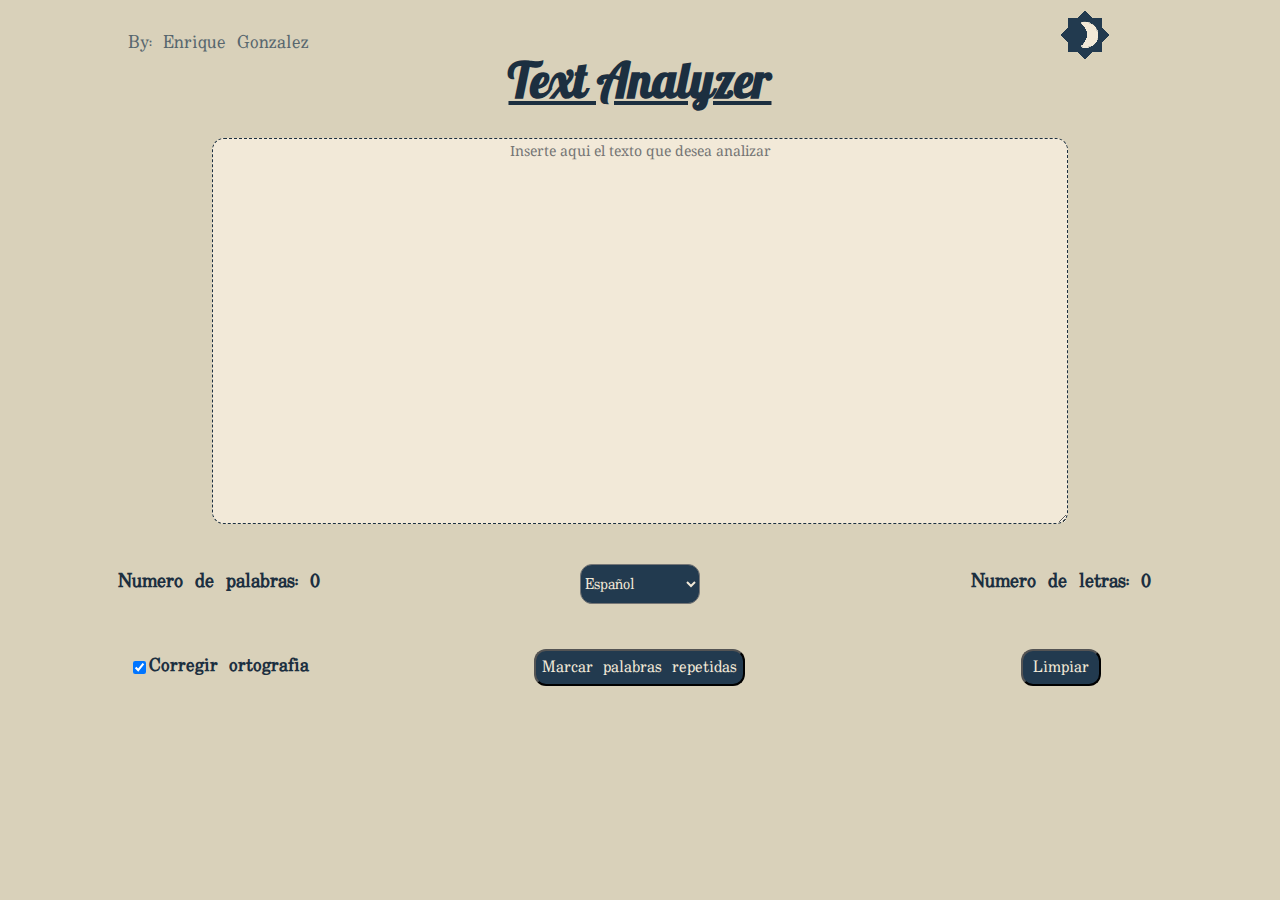
<file: index.html>
<!DOCTYPE html>
<html lang="es">
<head>
    <meta charset="UTF-8">
    <meta http-equiv="X-UA-Compatible" content="IE=edge">
    <meta name="viewport" content="width=device-width, initial-scale=1.0">
    <title>Text analyzer</title>
    <link rel="stylesheet" href="css/styles.css" type="text/css">
    <link href="https://fonts.googleapis.com/css2?family=Montserrat:wght@700&family=Pattaya&display=swap" rel="stylesheet">
    <link rel="preconnect" href="https://fonts.googleapis.com">
    <link rel="preconnect" href="https://fonts.gstatic.com" crossorigin>
    <link href="https://fonts.googleapis.com/css2?family=Noto+Serif&display=swap" rel="stylesheet">
    <link rel="preconnect" href="https://fonts.googleapis.com">
    <link rel="preconnect" href="https://fonts.gstatic.com" crossorigin>
    <link href="https://fonts.googleapis.com/css2?family=Uchen&display=swap" rel="stylesheet">
    <link rel="shortcut icon" type="image/png" href="img/iconText.png">
</head>
<body>
    <div id="header">
        <div class="container"><p>By: Enrique Gonzalez</p></div>
        <div class="container"><h1>Text Analyzer</h1></div>
        <div class="container"><button id="darkmode" data-bind="event:{click:darkmode}"><img src="img/lightMode.png"/></button></div>
    </div>
    
    
    <div id="main" class="container">
        <textarea spellcheck="true" rows = 20 cols="100"  autofocus="on" data-bind="event: {input:showValores}" placeholder="Inserte aqui el texto que desea analizar"></textarea>
        <div class="info-repetidas">
        </div>
    </div>
    <div id="info" class="container">
        <h3 id="num-palabras">Numero de palabras: 0</h3>
        <div class="container">
            <select name="idiomas">
                <option value="Español">Español</option>
                <option value="Ingles">Ingles</option>
                <option value="Frances">Frances</option>
                <option value="Italiano">Italiano</option>
            </select>
        </div>
        <h3 id="num-letras">Numero de letras: 0</h3>
    </div>
    <div id="botones" class="container">
        <div class="container-ch"><input id="check-ortografia" type="checkbox" data-bind="event: {input:toggleCorreccion}" checked="true" > Corregir ortografia</input></div>
        <div class="container-ch"><button id="mostrar-repetidas" data-bind="event: {click:toggleEditar}"> Marcar palabras repetidas</button></div>
        <div class="container"><button id="limpiar" data-bind="click: limpiar">Limpiar</button></div>
    </div>
    <script src="js/lib/jquery-3.6.0.js"></script>
    <script src="js/lib/knockout-3.5.1.js"></script>
    <script src="js/src/funcionalidad.js"></script>
    <script src="js/src/App.js"></script>
    
</body>
</html>
</file>
<file: css/styles.css>
body{
    background-color: #d9d1ba;
}


h1{
    position: relative;
    color: #1c2f40 ;
    font-family: 'Pattaya', sans-serif;
    font-size:3em;
    top: 10px;
    text-decoration: underline;
}

textarea{
    background-color:#f2e9d8 ;
    color: black;
    font-family: 'Noto Serif', serif;
    border-radius: 12px;
    border-color: #1c2f40;
    font-size: 14px;
}
 textarea:focus{
    outline-style: none;
    border-style: dashed;
 }

textarea::placeholder{
    text-align: center;
}

textarea::-webkit-scrollbar{
    background-color: #1c2f40;
    position: relative;
    left: 12px;
    border-radius: 12px;
    cursor: pointer;
}

textarea::-webkit-scrollbar-thumb{
    background-color: #8094a6;
    cursor: pointer;
    border-radius: 12px;
}

body::-webkit-scrollbar{
    background-color: #1c2f40;
    position: relative;
    left: 12px;
    border-radius: 12px;
    cursor: pointer;
}

body::-webkit-scrollbar-thumb{
    background-color: #8094a6;
    cursor: pointer;
    border-radius: 12px;
}

h3{
    display: flex;
    justify-content: center;
    font-family: 'Uchen', serif;
    color: #1c2f40;
}

button{
    width: 80px;
    font-family: 'Uchen', serif;
    font-size: medium;
    border-radius: 12px;
    cursor: pointer;
    background-color: #223a4f;
    color: #f2e9d8;
}

button:active{
    background-color: #f2e9d8;
    color: #223a4f;
    border-color: #1c2f40;
    font-weight: bolder;
}

select{
    position: relative;
    top: 20px;
    font-family:'Uchen', serif;
    font-size: 15px;
    width: 120px;
    height: 40px;
    border-radius: 12px;
    background-color: #223a4f;
    color: #f2e9d8;
}

p{
    font-family: 'Uchen', serif;
    opacity: 0.7;
    font-size: 18px;
    color: #223a4f;;
}


.container{
    display: flex;
    justify-content: center;
    font-family: 'Uchen', serif;
}

.container-ch{
    display: flex;
    justify-content: center;
    font-family: 'Uchen', serif;
    font-size: large;
    font-weight:bolder;
    color: #1c2f40;
}

.info-repetidas{
    background-color: #f2e9d8;
    width: 831px;
    height: 386px;
    display: none;
    font-family: 'Noto Serif', serif;
    font-size: 14px;
    border-radius: 12px;
    outline-color: #1c2f40;
    border-width: 2px;
    overflow-y: scroll;
}

.info-repetidas::-webkit-scrollbar{
    background-color: #1c2f40;
    position: relative;
    left: 12px;
    border-radius: 12px;
    cursor: pointer;
}

.info-repetidas::-webkit-scrollbar-thumb{
    background-color: #8094a6;
    cursor: pointer;
    border-radius: 12px;
}


.subrayada{
    background-color: brown;
    border-radius: 12px;
}


#info{
    position: relative;
    top: 20px;
    display: grid;
    grid-template-columns: 1fr 1fr 1fr;
}

#botones{
    position: relative;
    top: 50px;
    display: grid;
    grid-template-columns: 1fr 1fr 1fr;
}

#mostrar-repetidas{
    width: auto;
}

#darkmode{
    background-color: transparent;
    color: transparent;
    border-color: transparent;
    width: 0.8em;
    height: 0.8em;
}

#header{
    display: grid;
    grid-template-columns: 1fr 1fr 1fr;    
}
</file>
